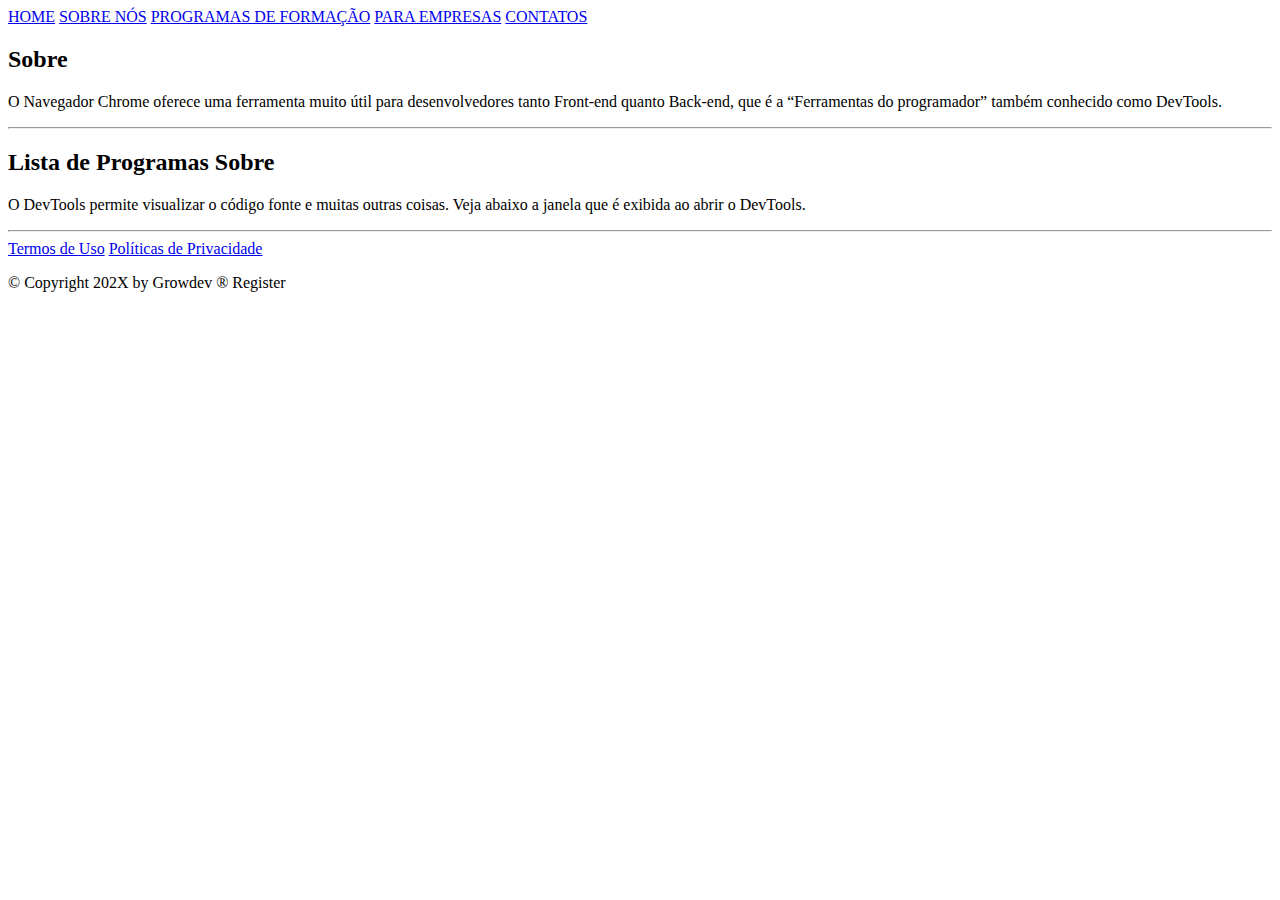
<file: aula1/about.html>
<!DOCTYPE html>
<html lang="pt-br">
<head>
  <meta charset="UTF-8">
  <meta name="viewport" content="width=device-width, initial-scale=1.0">
  <title>Atividade Prática 1 </title>
</head>
<body>
  <header>
    <nav>
      <a href="home.html">HOME</a>
      <a href="about.html">SOBRE NÓS</a>
      <a href="https://www.growdev.com.br/programs">PROGRAMAS DE FORMAÇÃO</a>
      <a href="https://www.growdev.com.br/for-companies">PARA EMPRESAS</a>
      <a href="https://www.growdev.com.br/contact">CONTATOS</a>
    </nav>
  </header>

  <section>
    <h2>Sobre</h2>
    <p>O Navegador Chrome oferece uma ferramenta muito útil para
      desenvolvedores tanto Front-end quanto Back-end, que é a “Ferramentas
      do programador” também conhecido como DevTools.</p>
    <hr>
  </section>

  <section>
    <h2>Lista de Programas Sobre</h2>
    <p>O DevTools permite visualizar o código fonte e muitas outras coisas. Veja
      abaixo a janela que é exibida ao abrir o DevTools.</p>
    <hr>
  </section>

  <footer>
    <a href="home.html">Termos de Uso</a>
    <a href="home.html">Políticas de Privacidade</a>
    <p>© Copyright 202X by Growdev ® Register</p>
  </footer>
    
</body>
</html>
</file>
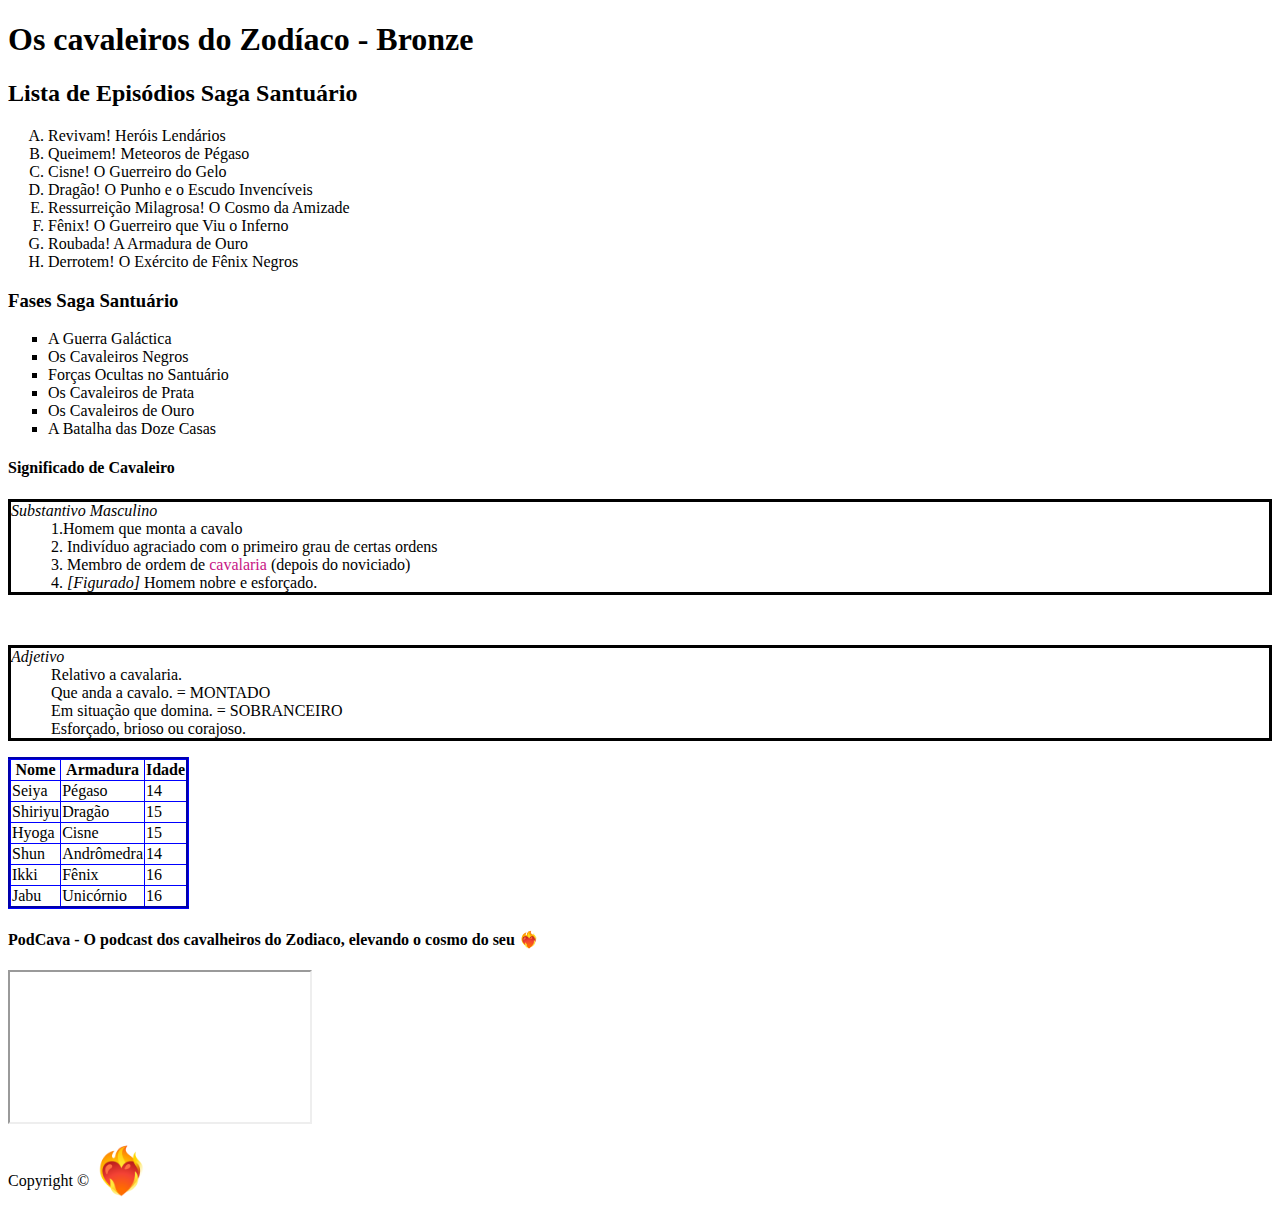
<file: aula 05/atividade prática 05/cavaleirosbroze.html>
<!DOCTYPE html>
<html lang="en">
  <head>
    <meta charset="UTF-8" />
    <meta name="viewport" content="width=device-width, initial-scale=1.0" />
    <title>Os Cavaleiros do Zodiaco</title>
    <link rel="short icon" type="image/x-icon" href="./assets/incon_cdz.jpeg" />
    <link rel="stylesheet" href="./bronze.css" type="text/css">

  </head>
  <body>
    <h1>Os cavaleiros do Zodíaco - Bronze</h1>

    <h2>Lista de Episódios Saga Santuário</h2>

    <ol type="A">
      <li>Revivam! Heróis Lendários</li>
      <li>Queimem! Meteoros de Pégaso</li>
      <li>Cisne! O Guerreiro do Gelo</li>
      <li>Dragão! O Punho e o Escudo Invencíveis</li>
      <li>Ressurreição Milagrosa! O Cosmo da Amizade</li>
      <li>Fênix! O Guerreiro que Viu o Inferno</li>
      <li>Roubada! A Armadura de Ouro</li>
      <li>Derrotem! O Exército de Fênix Negros</li>
    </ol>

    <h3>Fases Saga Santuário</h3>

    <ul>
      <li>A Guerra Galáctica</li>
      <li>Os Cavaleiros Negros</li>
      <li>Forças Ocultas no Santuário</li>
      <li>Os Cavaleiros de Prata</li>
      <li>Os Cavaleiros de Ouro</li>
      <li>A Batalha das Doze Casas</li>
    </ul>

    <div>
      <h4>
        Significado de Cavaleiro
      </h4>
      <dl>
        <dt><i>Substantivo Masculino</i></dt>

        <dd>1.Homem que monta a cavalo</dd>
        <dd>2. Indivíduo agraciado com o primeiro grau de certas ordens</dd>
        <dd>
          3. Membro de ordem de
          <span style="color: mediumvioletred">cavalaria</span> (depois do
          noviciado)
        </dd>
        <dd>4.<i> [Figurado]</i> Homem nobre e esforçado.</dd>
      </dl>
    </div>

    <br />

    <dl>
      <dt>
        <i>Adjetivo</i>
      </dt>

      <dd>Relativo a cavalaria.</dd>
      <dd>Que anda a cavalo. = MONTADO</dd>
      <dd>Em situação que domina. = SOBRANCEIRO</dd>
      <dd>Esforçado, brioso ou corajoso.</dd>
    </dl>

    <table border="1">
      <tr>
        <th>Nome</th>
        <th>Armadura</th>
        <th>Idade</th>
      </tr>

      <tr>
        <td>Seiya</td>
        <td>Pégaso</td>
        <td>14</td>
      </tr>

      <tr>
        <td>Shiriyu</td>
        <td>Dragão</td>
        <td>15</td>
      </tr>

      <tr>
        <td>Hyoga</td>
        <td>Cisne</td>
        <td>15</td>
      </tr>

      <tr>
        <td>Shun</td>
        <td>Andrômedra</td>
        <td>14</td>
      </tr>

      <tr>
        <td>Ikki</td>
        <td>Fênix</td>
        <td>16</td>
      </tr>

      <tr>
        <td>Jabu</td>
        <td>Unicórnio</td>
        <td>16</td>
      </tr>
    </table>

    <h4>
      PodCava - O podcast dos cavalheiros do Zodiaco, elevando o cosmo do seu ❤️‍🔥
    </h4>
    <iframe
      src="https://www.youtube.com/embed/bvptpnWZBH0"
      title="PodCava - O podcast dos cavalheiros do Zodiaco, elevando o cosmo do seu ❤️‍🔥"
    ></iframe>

    <footer>
      <p>Copyright &copy  <span style="font-size: 45px;"> ❤️‍🔥</span> </p>
    </footer>
  </body>
</html>
</file>
<file: aula 05/atividade prática 05/bronze.css>
table {
    border-color: blue;
    border-collapse: collapse;
    border-width: 3px;
}

dl {
    border-style: solid;
}

ul {
    list-style-type: square;
}
</file>
